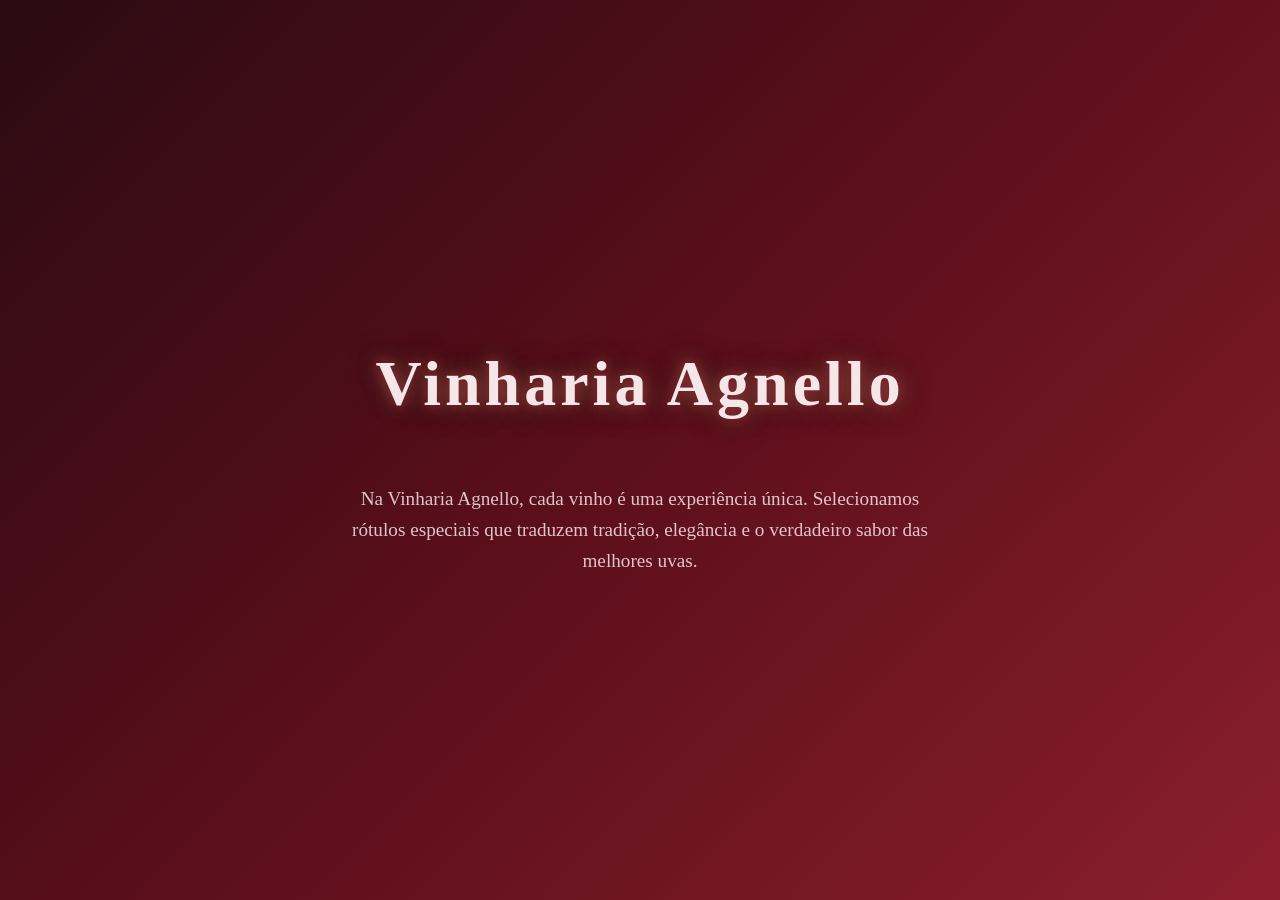
<file: index.html>
<!DOCTYPE html>
<html lang="en">
<head>
    <meta charset="UTF-8">
    <meta name="viewport" content="width=device-width, initial-scale=1.0">
    <title>Vinharia Agnello</title>
    <link rel="stylesheet" href="src/css/style.css">
</head>
<body>
    <div>
        <h1>Vinharia Agnello</h1>
        <p class="descricao">Na Vinharia Agnello, cada vinho é uma experiência única. Selecionamos rótulos especiais que traduzem tradição, elegância e o verdadeiro sabor das melhores uvas.</p>
  </div>
    <script src="src/js/script.js"></script>
</body>
</html>
</file>
<file: src/css/style.css>
body {
    margin: 0;
    height: 100vh;
    display: flex;
    justify-content: center;
    align-items: center;
    background: linear-gradient(135deg, #2b0a12, #5c0f1b, #8b1e2d);
    font-family: 'Georgia', serif;
}

h1 {
    font-size: 4em;
    color: #f5e6e8;
    letter-spacing: 4px;
    text-align: center;
    text-shadow:
        0 0 10px rgba(139, 30, 45, 0.8),
        0 0 20px rgba(212, 163, 115, 0.6),
        0 0 30px rgba(0, 0, 0, 0.8);
}

.descricao {
    margin-top: 20px;
    font-size: 1.2em;
    color: #f5e6e8;
    text-align: center;
    max-width: 600px;
    line-height: 1.6;
    opacity: 0.85;
}

div {
    display: flex;
    flex-direction: column;
    align-items: center;
}

/* CSS feito com o uso de IA */
</file>
